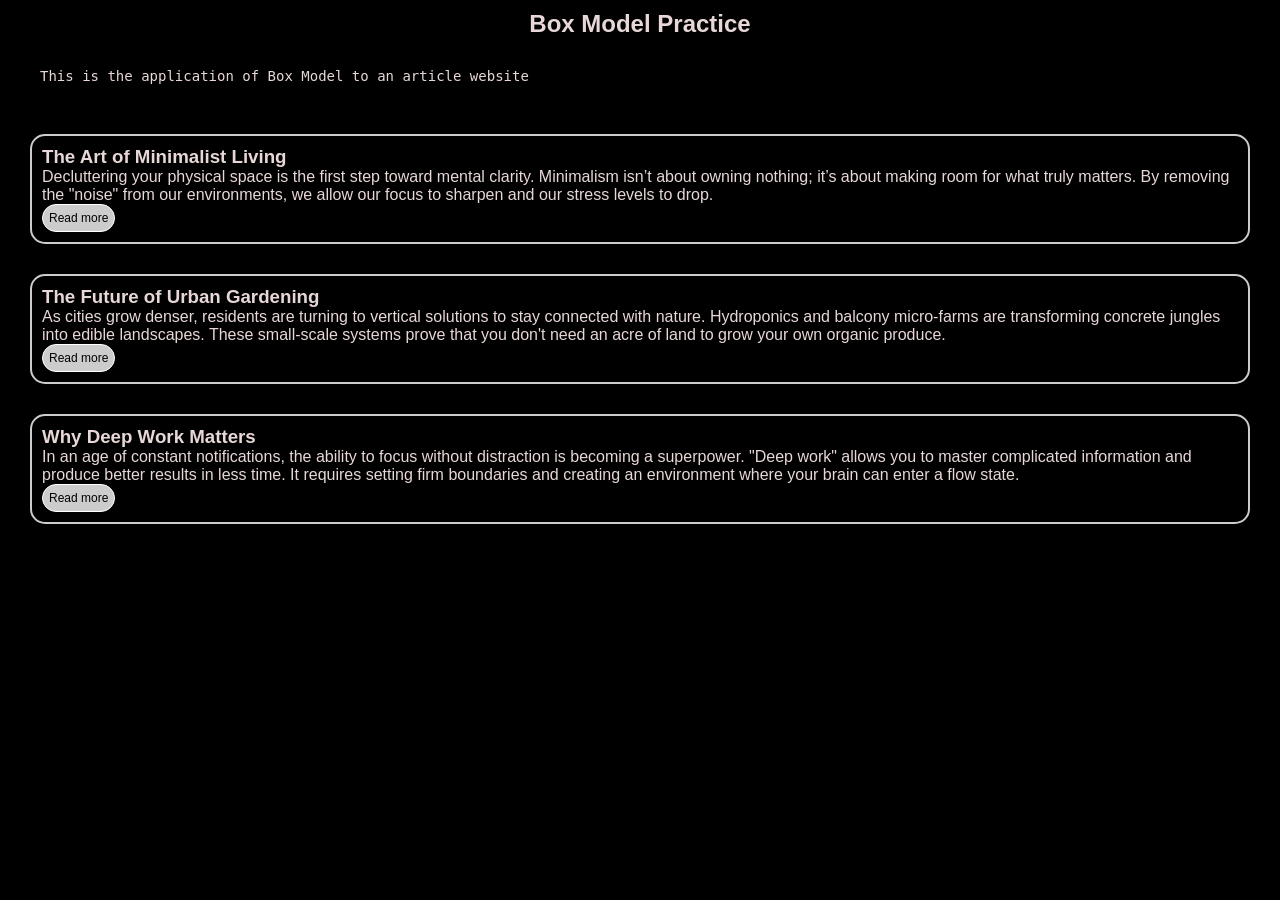
<file: index.html>
<!DOCTYPE html>
<html lang="en">
<head>
    <meta charset="UTF-8">
    <meta name="viewport" content="width=device-width, initial-scale=1.0">
    <meta name="description" content="This is web-page showcasing box-model and basic css selectors"> 
    <link rel="stylesheet" href="style.css">
    <title>Document</title>
</head>
<body>
<h2>Box Model Practice</h2>

<section id="Container">

    <p id="description">This is the application of Box Model to an article website</p>

    <div id="mainContent">
        
        
            <div class="theArticle">
             <h3>The Art of Minimalist Living</h3>

                <p>Decluttering your physical space is the first step toward mental clarity. Minimalism isn’t about owning nothing; it’s about making room for what truly matters. By removing the "noise" from our environments, we allow our focus to sharpen and our stress levels to drop.</p>
                <button class="readAll">Read more</button>
            </div>
            
            <div class="theArticle">
            <h3>The Future of Urban Gardening</h3>
                <p>As cities grow denser, residents are turning to vertical solutions to stay connected with nature. Hydroponics and balcony micro-farms are transforming concrete jungles into edible landscapes. These small-scale systems prove that you don't need an acre of land to grow your own organic produce.</p>
                 <button class="readAll">Read more</button>
            </div>
            
            <div class="theArticle">
         <h3>Why Deep Work Matters</h3>

                <p>In an age of constant notifications, the ability to focus without distraction is becoming a superpower. "Deep work" allows you to master complicated information and produce better results in less time. It requires setting firm boundaries and creating an environment where your brain can enter a flow state.</p>
             <button class="readAll">Read more</button>     
            </div>
           
        
    </div>
</section>
    
</body>
</html>
</file>
<file: style.css>
*{
    margin: 0;
    padding: 0;
    box-sizing: border-box;
}

body{
    padding: 10px;
    background-color: black;
    color: rgb(232, 215, 215);
    box-sizing: border-box;
    margin: 0 auto 0 auto;
    font-family: Verdana, Geneva, Tahoma, sans-serif;
}
h2{
    display: block;
    text-align: center;
    margin-bottom: 30px;

}

#description{
    font-size: 14px;
    font-family: monospace;
    margin: 30px;
}

#mainContent{
    display: block;
    padding: 20px
    
}

.theArticle{
    background-color: transparent;
    border: 2px solid #ccc;
    margin-bottom: 30px;
    border-radius: 15px;
    padding: 10px;
}

.theArticle:hover{
    background-color:rgba(204, 204, 204,0.4);
}

button{
    font-size: 12px;
    font-family: Arial, Helvetica, sans-serif;
    display: block;
    justify-self: end;
    padding: 6px;
    background-color: rgba(204, 204, 204, 1);
    border: 1px solid white;
    border-radius: 25px;
    cursor: pointer;
}
</file>
